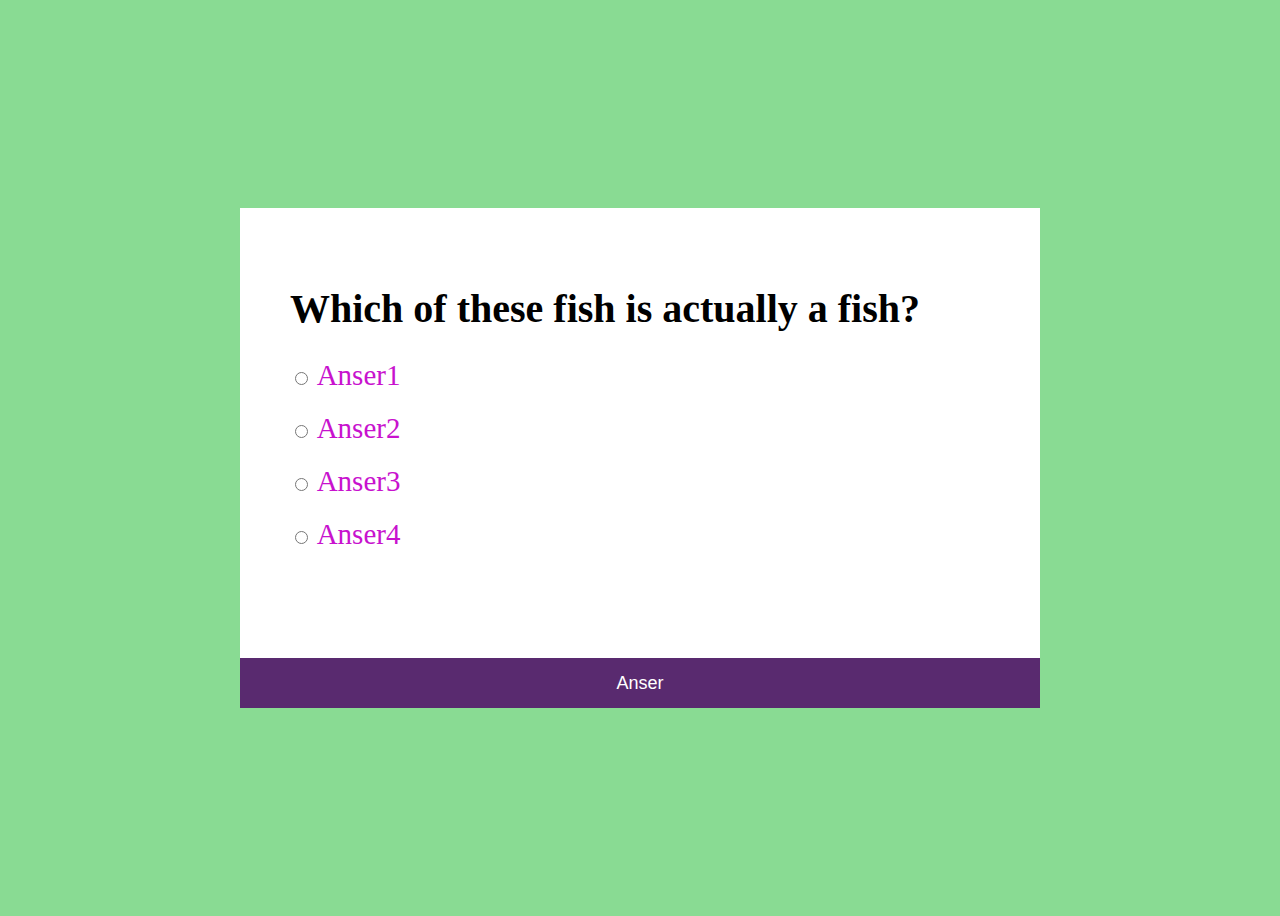
<file: quiz.html>
<!DOCTYPE html>
<html lang="en">
<head>
    <meta charset="UTF-8">
    <meta name="viewport" content="width=device-width, initial-scale=1.0">
    <title>Document</title>
<link rel="stylesheet" href="crs/css/quiz.css">
</head>
<body>
    <div class="container">
        <div class="game">
            <div class="content">
             <h1 class="question">Which of these fish is acrually a fish?</h1> 
             <div class="ansers">
                <div class="anser">
                    <input name="anwser
                    " type="radio" id="anser1"
                    value="false">
                    <label for="anser1">Anser1</label>
                </div>
                <div class="anser">
                    <input name="anwser
                    "  type="radio" id="anser2"
                    value="false">
                    <label for="anser1">Anser2</label>
                    
                </div>
                <div class="anser">
                    <input name="anwser
                    "  type="radio" id="anser3"
                    value="false">
                    <label for="anser1">Anser3</label>
                   
                </div>
                <div class="anser">
                    <input name="anwser
                    "  type="radio" id="anser4"
                    value="false">
                    <label for="anser1">Anser4</label>
                </div>
             </div>  
            </div>
            <button class="submit">Anser</button>
        </div>
        <div class="result">
            <h1>Congratulation</h1>
            <h3 class="correct">Correct Ansers: 0</h3>
            <h3 class="wrong">Wrong Ansers: 0</h3>
            <h2 class="score">Score: -3</h2>
            <button class="play">Play again</button>
        </div>
    </div>
  <script src="quiz.js"></script>  
</body>
</html>
</file>
<file: crs/css/quiz.css>
body {
  background-color: #89db93;
  display: flex;
  align-items: center;
  justify-content: center;
  height: 100vh;
}

.container {
  width: 800px;
  height: 500px;
  background-color: #fff;
  position: relative;
}

.game {
  display: block;
}

.content {
  padding: 50px;
}

.question {
  font-size: 40px;
}

.ansers {
  font-size: 24px;
  margin-bottom: 20px;
  color: #c812ce;
}

.anser {
  margin-bottom: 20px;
  font-size: 29px;
}

.submit {
  background-color: #592a6f;
  color: white;
  border: none;
  width: 100%;
  height: 50px;
  cursor: pointer;
  position: absolute;
  bottom: 0;
  font-size: 18px;
}

.result {
  display: none;
  text-align: center;
}

.result h1 {
  font-size: 28px;
}

.correct {
  color: green;
  font-size: 29px;
}

.wrong {
  color: red;
  font-size: 25px;
}

.play {
  color: white;
  background-color: #592567;
  border: none;
  font-size: 19px;
  padding: 1rem;
}/*# sourceMappingURL=quiz.css.map */
</file>
